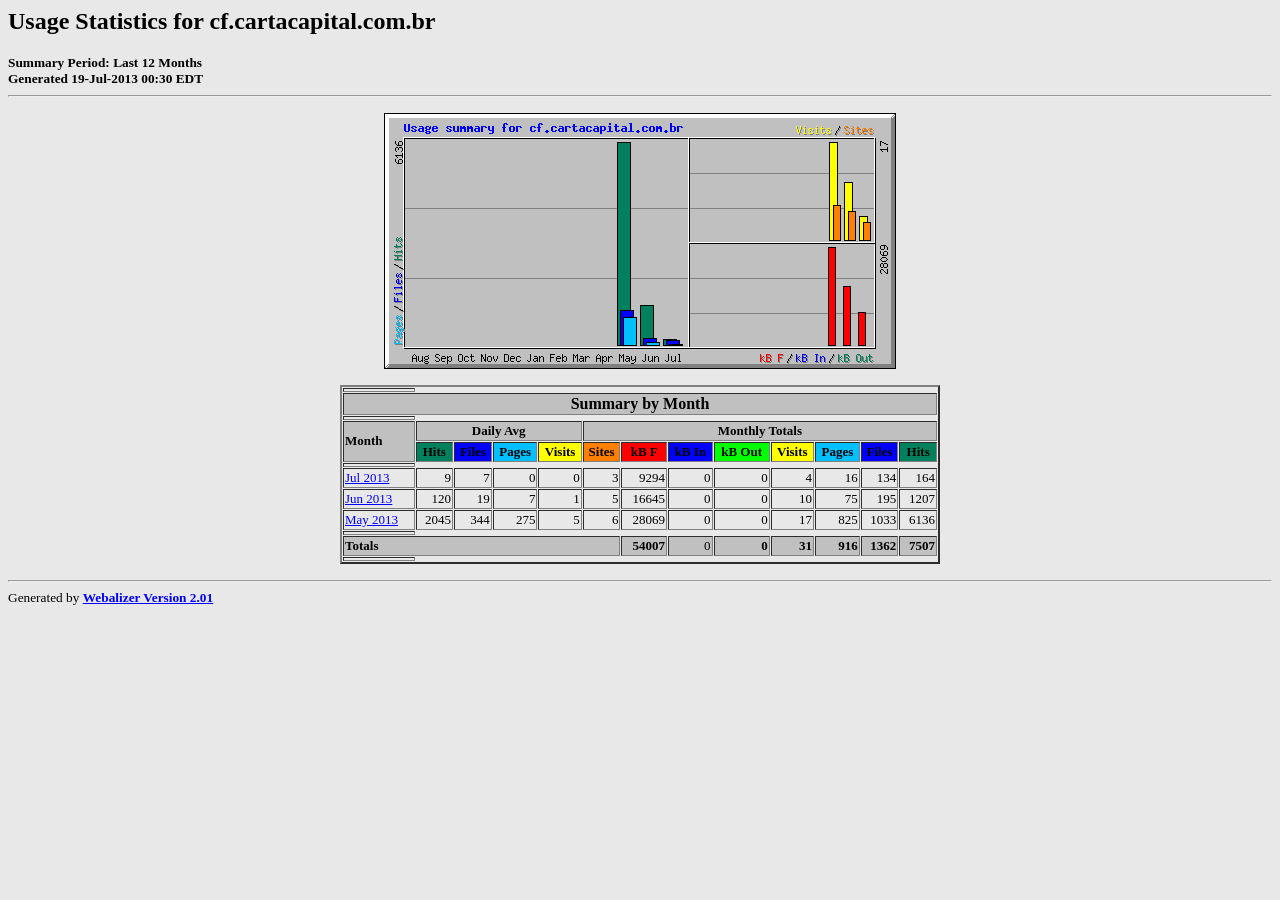
<file: stats/index.html>
<!DOCTYPE HTML PUBLIC "-//W3C//DTD HTML 4.0 Transitional//EN">

<!-- Generated by The Webalizer  Ver. 2.01-10 -->
<!--                                          -->
<!-- Copyright 1997-2000 Bradford L. Barrett  -->
<!-- (brad@mrunix.net  http://www.mrunix.net) -->
<!--                                          -->
<!-- Distributed under the GNU GPL  Version 2 -->
<!--        Full text may be found at:        -->
<!--     http://www.mrunix.net/webalizer/     -->
<!--                                          -->
<!--  Give the power back to the programmers  -->
<!--   Support the Free Software Foundation   -->
<!--           (http://www.fsf.org)           -->
<!--                                          -->
<!-- *** Generated: 19-Jul-2013 00:30 EDT *** -->

<HTML>
<HEAD>
 <TITLE>Usage Statistics for cf.cartacapital.com.br - Last 12 Months</TITLE>
</HEAD>

<BODY BGCOLOR="#E8E8E8" TEXT="#000000" LINK="#0000FF" VLINK="#ff0000">
<H2>Usage Statistics for cf.cartacapital.com.br</H2>
<SMALL><STRONG>
Summary Period: Last 12 Months<BR>
Generated 19-Jul-2013 00:30 EDT<BR>
</STRONG></SMALL>
<CENTER>
<HR>
<P>
<IMG SRC="usage.png" ALT="Usage summary for cf.cartacapital.com.br" HEIGHT=256 WIDTH=512><P>
<TABLE WIDTH=600 BORDER=2 CELLSPACING=1 CELLPADDING=1>
<TR><TH HEIGHT=4></TH></TR>
<TR><TH COLSPAN=13 BGCOLOR="#C0C0C0" ALIGN=center>Summary by Month</TH></TR>
<TR><TH HEIGHT=4></TH></TR>
<TR><TH ALIGN=left ROWSPAN=2 BGCOLOR="#C0C0C0"><FONT SIZE="-1">Month</FONT></TH>
<TH ALIGN=center COLSPAN=4 BGCOLOR="#C0C0C0"><FONT SIZE="-1">Daily Avg</FONT></TH>
<TH ALIGN=center COLSPAN=8 BGCOLOR="#C0C0C0"><FONT SIZE="-1">Monthly Totals</FONT></TH></TR>
<TR><TH ALIGN=center BGCOLOR="#00805c"><FONT SIZE="-1">Hits</FONT></TH>
<TH ALIGN=center BGCOLOR="#0000ff"><FONT SIZE="-1">Files</FONT></TH>
<TH ALIGN=center BGCOLOR="#00c0ff"><FONT SIZE="-1">Pages</FONT></TH>
<TH ALIGN=center BGCOLOR="#ffff00"><FONT SIZE="-1">Visits</FONT></TH>
<TH ALIGN=center BGCOLOR="#ff8000"><FONT SIZE="-1">Sites</FONT></TH>
<TH ALIGN=center BGCOLOR="#ff0000"><FONT SIZE="-1">kB F</FONT></TH>
<TH ALIGN=center BGCOLOR="#0000ff"><FONT SIZE="-1">kB In</FONT></TH>
<TH ALIGN=center BGCOLOR="#00FF00"><FONT SIZE="-1">kB Out</FONT></TH>
<TH ALIGN=center BGCOLOR="#ffff00"><FONT SIZE="-1">Visits</FONT></TH>
<TH ALIGN=center BGCOLOR="#00c0ff"><FONT SIZE="-1">Pages</FONT></TH>
<TH ALIGN=center BGCOLOR="#0000ff"><FONT SIZE="-1">Files</FONT></TH>
<TH ALIGN=center BGCOLOR="#00805c"><FONT SIZE="-1">Hits</FONT></TH></TR>
<TR><TH HEIGHT=4></TH></TR>
<TR><TD NOWRAP><A HREF="usage_201307.html"><FONT SIZE="-1">Jul 2013</FONT></A></TD>
<TD ALIGN=right><FONT SIZE="-1">9</FONT></TD>
<TD ALIGN=right><FONT SIZE="-1">7</FONT></TD>
<TD ALIGN=right><FONT SIZE="-1">0</FONT></TD>
<TD ALIGN=right><FONT SIZE="-1">0</FONT></TD>
<TD ALIGN=right><FONT SIZE="-1">3</FONT></TD>
<TD ALIGN=right><FONT SIZE="-1">9294</FONT></TD>
<TD ALIGN=right><FONT SIZE="-1">0</FONT></TD>
<TD ALIGN=right><FONT SIZE="-1">0</FONT></TD>
<TD ALIGN=right><FONT SIZE="-1">4</FONT></TD>
<TD ALIGN=right><FONT SIZE="-1">16</FONT></TD>
<TD ALIGN=right><FONT SIZE="-1">134</FONT></TD>
<TD ALIGN=right><FONT SIZE="-1">164</FONT></TD></TR>
<TR><TD NOWRAP><A HREF="usage_201306.html"><FONT SIZE="-1">Jun 2013</FONT></A></TD>
<TD ALIGN=right><FONT SIZE="-1">120</FONT></TD>
<TD ALIGN=right><FONT SIZE="-1">19</FONT></TD>
<TD ALIGN=right><FONT SIZE="-1">7</FONT></TD>
<TD ALIGN=right><FONT SIZE="-1">1</FONT></TD>
<TD ALIGN=right><FONT SIZE="-1">5</FONT></TD>
<TD ALIGN=right><FONT SIZE="-1">16645</FONT></TD>
<TD ALIGN=right><FONT SIZE="-1">0</FONT></TD>
<TD ALIGN=right><FONT SIZE="-1">0</FONT></TD>
<TD ALIGN=right><FONT SIZE="-1">10</FONT></TD>
<TD ALIGN=right><FONT SIZE="-1">75</FONT></TD>
<TD ALIGN=right><FONT SIZE="-1">195</FONT></TD>
<TD ALIGN=right><FONT SIZE="-1">1207</FONT></TD></TR>
<TR><TD NOWRAP><A HREF="usage_201305.html"><FONT SIZE="-1">May 2013</FONT></A></TD>
<TD ALIGN=right><FONT SIZE="-1">2045</FONT></TD>
<TD ALIGN=right><FONT SIZE="-1">344</FONT></TD>
<TD ALIGN=right><FONT SIZE="-1">275</FONT></TD>
<TD ALIGN=right><FONT SIZE="-1">5</FONT></TD>
<TD ALIGN=right><FONT SIZE="-1">6</FONT></TD>
<TD ALIGN=right><FONT SIZE="-1">28069</FONT></TD>
<TD ALIGN=right><FONT SIZE="-1">0</FONT></TD>
<TD ALIGN=right><FONT SIZE="-1">0</FONT></TD>
<TD ALIGN=right><FONT SIZE="-1">17</FONT></TD>
<TD ALIGN=right><FONT SIZE="-1">825</FONT></TD>
<TD ALIGN=right><FONT SIZE="-1">1033</FONT></TD>
<TD ALIGN=right><FONT SIZE="-1">6136</FONT></TD></TR>
<TR><TH HEIGHT=4></TH></TR>
<TR><TD BGCOLOR="#C0C0C0" COLSPAN=6 ALIGN=left><FONT SIZE="-1"><B>Totals</B></FONT></TD>
<TD BGCOLOR="#C0C0C0" ALIGN=right><FONT SIZE="-1"><B>54007</B></FONT></TD>
<TD BGCOLOR="#C0C0C0" ALIGN=right><FONT SIZE="-1">0</FONT></TH>
<TH BGCOLOR="#C0C0C0" ALIGN=right><FONT SIZE="-1">0</FONT></TH>
<TH BGCOLOR="#C0C0C0" ALIGN=right><FONT SIZE="-1"><B>31</B></FONT></TD>
<TD BGCOLOR="#C0C0C0" ALIGN=right><FONT SIZE="-1"><B>916</B></FONT></TD>
<TD BGCOLOR="#C0C0C0" ALIGN=right><FONT SIZE="-1"><B>1362</B></FONT></TD>
<TD BGCOLOR="#C0C0C0" ALIGN=right><FONT SIZE="-1"><B>7507</B></FONT></TD></TR>
<TR><TH HEIGHT=4></TH></TR>
</TABLE>
</CENTER>
<P>
<HR>
<TABLE WIDTH="100%" CELLPADDING=0 CELLSPACING=0 BORDER=0>
<TR>
<TD ALIGN=left VALIGN=top>
<SMALL>Generated by
<A HREF="http://www.mrunix.net/webalizer/"><STRONG>Webalizer Version 2.01</STRONG></A>
</SMALL>
</TD>
</TR>
</TABLE>

<!-- Webalizer Version 2.01-10 (Mod: 26-Aug-2002) -->

</BODY>
</HTML>
</file>
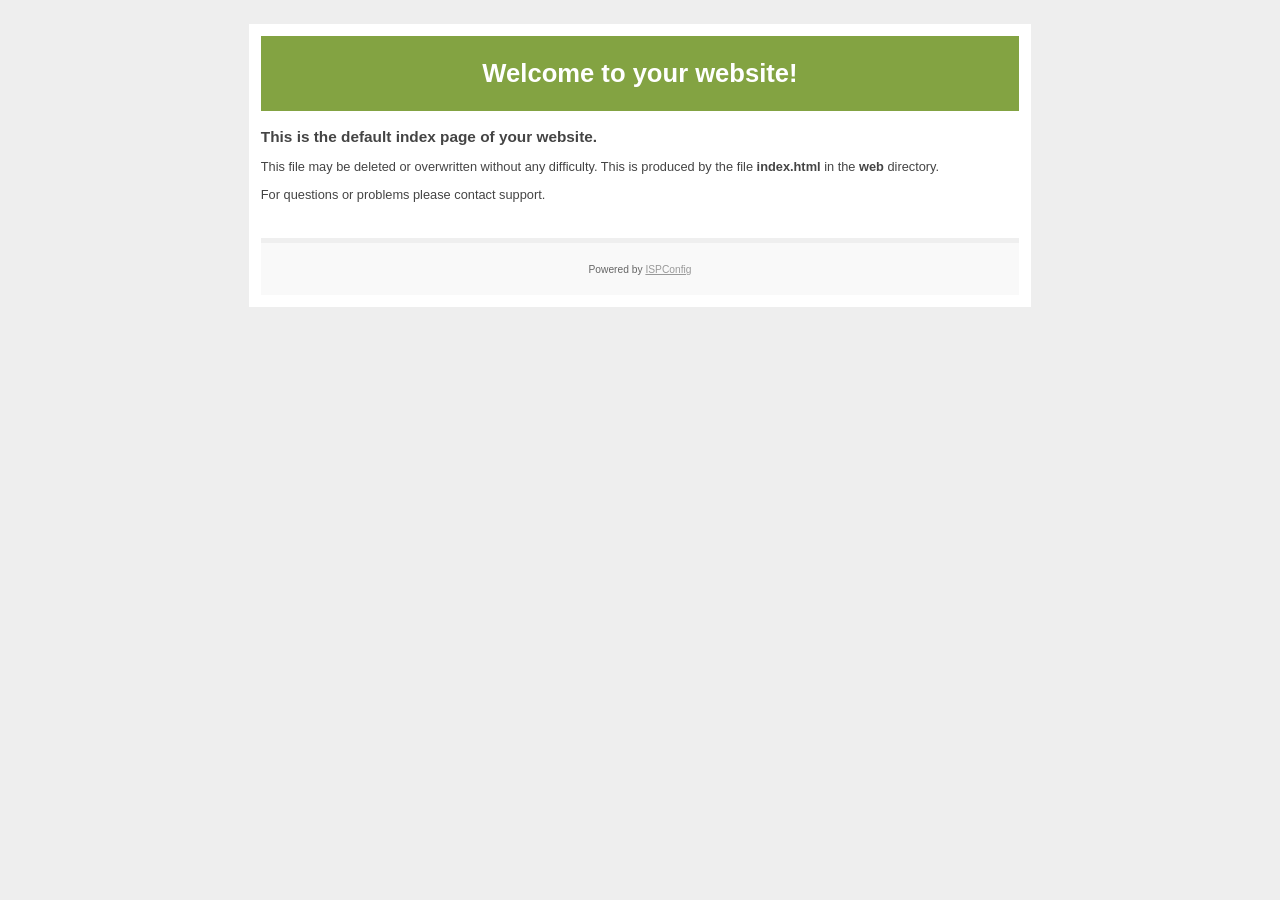
<file: application/config/index.html>
<!DOCTYPE html PUBLIC "-//W3C//DTD XHTML 1.0 Transitional//EN"
   "http://www.w3.org/TR/xhtml1/DTD/xhtml1-transitional.dtd">
<html xmlns="http://www.w3.org/1999/xhtml" xml:lang="en" lang="en">
<head>
    <title>Welcome!</title>
    <meta http-equiv="Content-Type" content="text/html; charset=utf-8"/>
    <link rel="shortcut icon" href="/favicon.ico" />
    <meta name="robots" content="noindex" />
	<style type="text/css"><!--
    body {
        color: #444444;
        background-color: #EEEEEE;
        font-family: 'Trebuchet MS', sans-serif;
        font-size: 80%;
    }
    h1 {}
    h2 { font-size: 1.2em; }
    #page{
        background-color: #FFFFFF;
        width: 60%;
        margin: 24px auto;
        padding: 12px;
    }
    #header{
        padding: 6px ;
        text-align: center;
    }
    .header{ background-color: #83A342; color: #FFFFFF; }
    #content {
        padding: 4px 0 24px 0;
    }
    #footer {
        color: #666666;
        background: #f9f9f9;
        padding: 10px 20px;
        border-top: 5px #efefef solid;
        font-size: 0.8em;
        text-align: center;
    }
    #footer a {
        color: #999999;
    }
    --></style>
</head>
<body>
    <div id="page">
        <div id="header" class="header">
            <h1>Welcome to <!--ADRESSE//-->your website!<!--ADRESSE//--></h1>
        </div>
        <div id="content">
            <h2>This is the default index page of your website.</h2>
            <p>This file may be deleted or overwritten without any difficulty. This is produced by the file <b>index.html</b> in the <b>web</b> directory.</p>
            <p>For questions or problems please contact <!--SUPPORT//-->support<!--SUPPORT//-->.</p>
        </div>
        <div id="footer">
            <p>Powered by <a href="http://www.ispconfig.org">ISPConfig</a></p>
        </div>
    </div>
</body>
</html>
</file>
